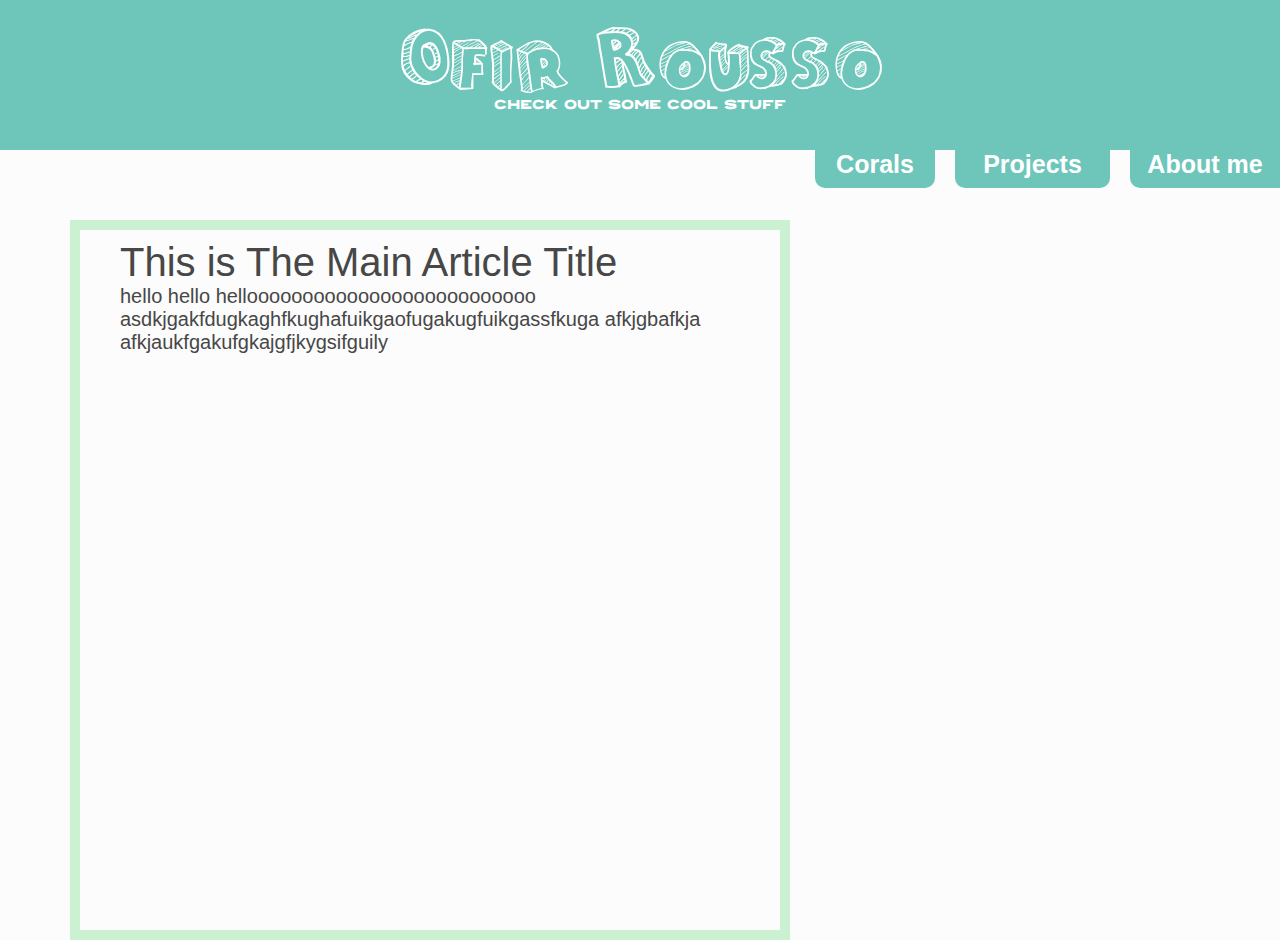
<file: index.html>
<!DOCTYPE html>
<html lang="en">

    <head>
       <meta charset="UTF-8">
       <meta name="viewport" content="width=device-width, initial-scale=1.0" >
       <title>Ofir Rousso's Website</title>
       <link rel="stylesheet" href="css/styles.css">
    </head>

    <body>
        <section>
            <div class="top-section">
                <div class="title-container">
                    <div class="main-title">
                        Ofir Rousso
                    </div>
                    <div class="sub-title">
                        check out some cool stuff
                    </div>s
                </div>
            </div>
            <div class="about-me-button">
                <div class="bold-text">About me</div>
            </div>
            <div class="projects-button">
                <div class="bold-text">Projects</div>
            </div>
            <div class="corals-button">
                <div class="bold-text">Corals</div>
            </div>
        </section>
        <section class="left-main-square">
            <div class= "main-article">
                <div class="main-article-title">
                    This is The Main Article Title
                    <div class="main-article-text">
                        hello hello helloooooooooooooooooooooooooo
                        asdkjgakfdugkaghfkughafuikgaofugakugfuikgassfkuga
                        afkjgbafkja
                        afkjaukfgakufgkajgfjkygsifguily
                    </div>
                </div>
            </div>

        </section>
    </body>
</html>
</file>
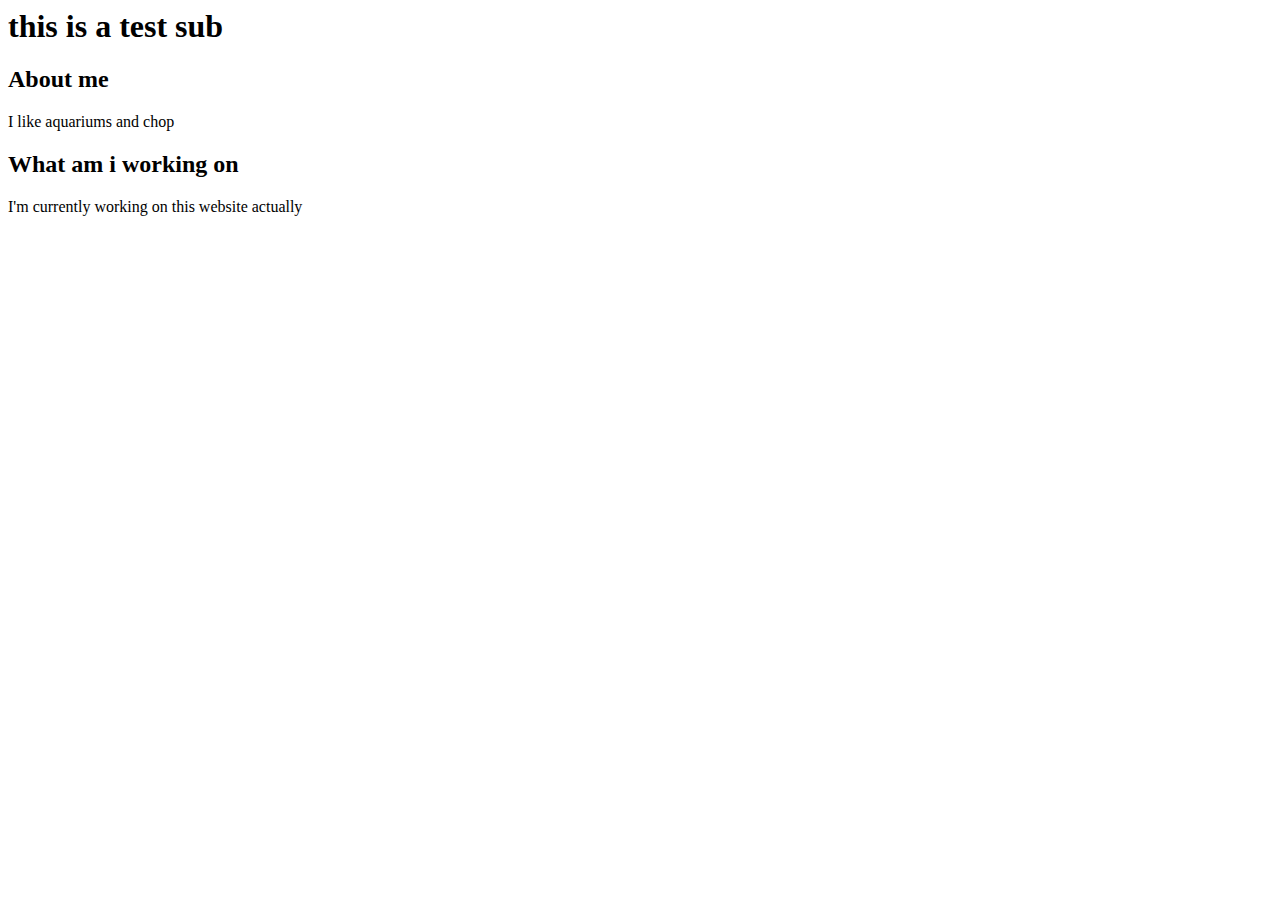
<file: test.html>
<html>
    <h1>
        this is a test sub
    </h1>
    <body>
        <h2> About me</h2>
        <p>
            I like aquariums and chop
        </p>
        <h2>What am i working on</h2>
        <P>
            I'm currently working on this website actually
        </P>
    </body>
</html>
</file>
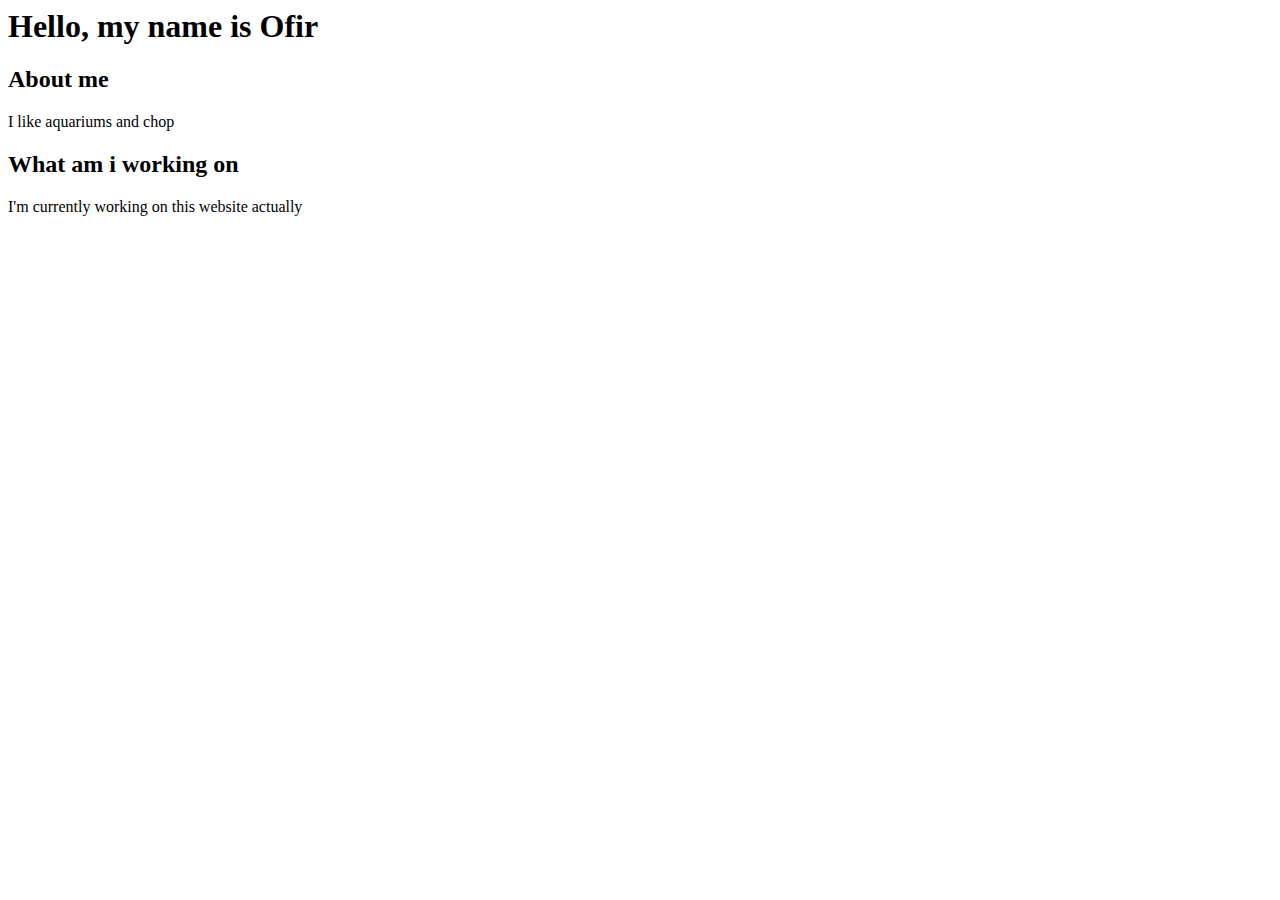
<file: website.html>
<html>
    <h1>
        Hello, my name is Ofir
    </h1>
    <body>
        <h2> About me</h2>
        <p>
            I like aquariums and chop
        </p>
        <h2>What am i working on</h2>
        <P>
            I'm currently working on this website actually
        </P>
    </body>
</html>
</file>
<file: css/styles.css>
body, html {
    background-color: #fcfcfc;
    margin: 0;
    padding: 0;
}

/* Fonts And Text*/
@font-face {
    font-family: sketchy;
    src: url('fonts/sketchy.ttf');
}
@font-face {
    font-family: modern;
    src: url('fonts/modern.otf');
}
.bold-text {
    font-weight: bolder;
    font-size: 25px;
}
/*Fonts And Text End*/

/*Website Top Section*/
.title-container {
    width: 500px;
    height: 120px;
    overflow: hidden;
    margin: auto;
}

.top-section {
    position:relative;
    background-color: #6EC6BA;
    height: 150px;
}

.main-title {
    margin: 0;
    text-align: center;
    color: white;
    font-family: sketchy;
    font-size: 100px;
    margin-bottom: 0px;

            
}

.sub-title {
    text-align: center;
    left: 0;
    right: 0;
    padding-bottom: 20px;
    transform: translateY(-50%);
    color: white;
    font-family: modern;
    font-size: 13px;
}
/*Website Top Section End*/

/*Buttons*/
.projects-button {
    width: 155px;
    height: 38px;
    padding-top: 0px;
    margin-right: 20px;
    background-color: #6EC6BA;
    color: white;
    text-decoration: none;
    font-family: Arial, Helvetica, sans-serif;
    border-bottom-left-radius: 10px;
    border-bottom-right-radius: 10px;
    text-align: center;
    cursor: pointer;
    float: right;
}
.corals-button {
    position: relative;
    width: 120px;
    height: 38px;
    padding-top: 0px;
    margin-right: 20px;
    background-color: #6EC6BA;
    color: white;
    text-decoration: none;
    font-family: Arial, Helvetica, sans-serif;
    border-bottom-left-radius: 10px;
    border-bottom-right-radius: 10px;
    text-align: center;
    cursor: pointer;
    float: right;

}

.about-me-button {
    width: 150px;
    height: 38px;
    padding-top: 0px;
    background-color: #6EC6BA;
    color: white;
    text-decoration: none;
    font-family: mArial, Helvetica, sans-serif;
    border-bottom-left-radius: 10px;
    text-align: center;
    cursor: pointer;
    float: right;

}
/*Buttons End*/

/*Left Square*/
.left-main-square {
    margin-left: 70px;
    margin-top: 70px;
    width: 700px;
    height: 700px;
    background-color: #fcfcfc;
    border: 10px solid #CCF1D2;
    float: left

}

.main-article {
    margin-left: 40px;
}

.main-article-title {
    margin-left: 0px;
    margin-top: 10px;
    font-family: Impact, Haettenschweiler, 'Arial Narrow Bold', sans-serif;
    font-size: 40px;
    color: #474747;
}

.main-article-text {
    margin-left: 0px;
    font-family: Arial, Helvetica, sans-serif;
    font-size:20px;
    color:#474747;

}
/*Left Square End*/
</file>
